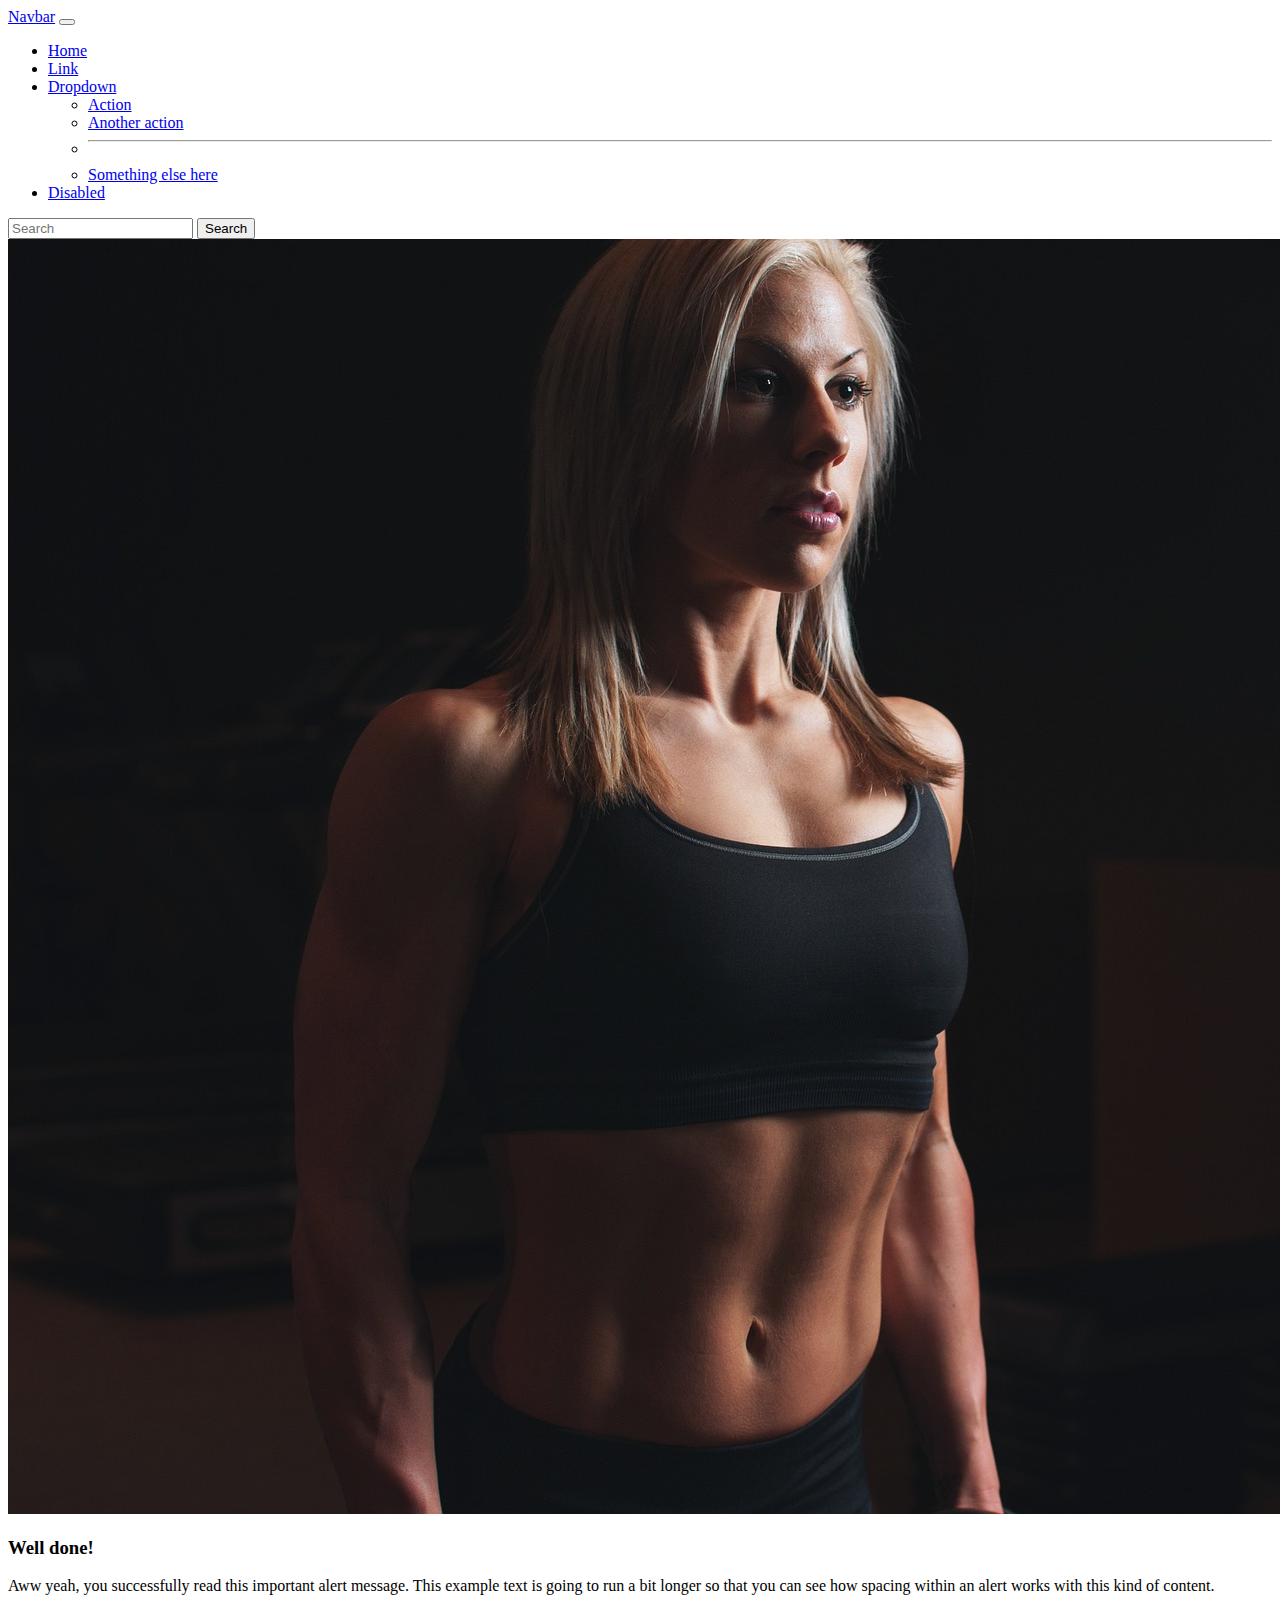
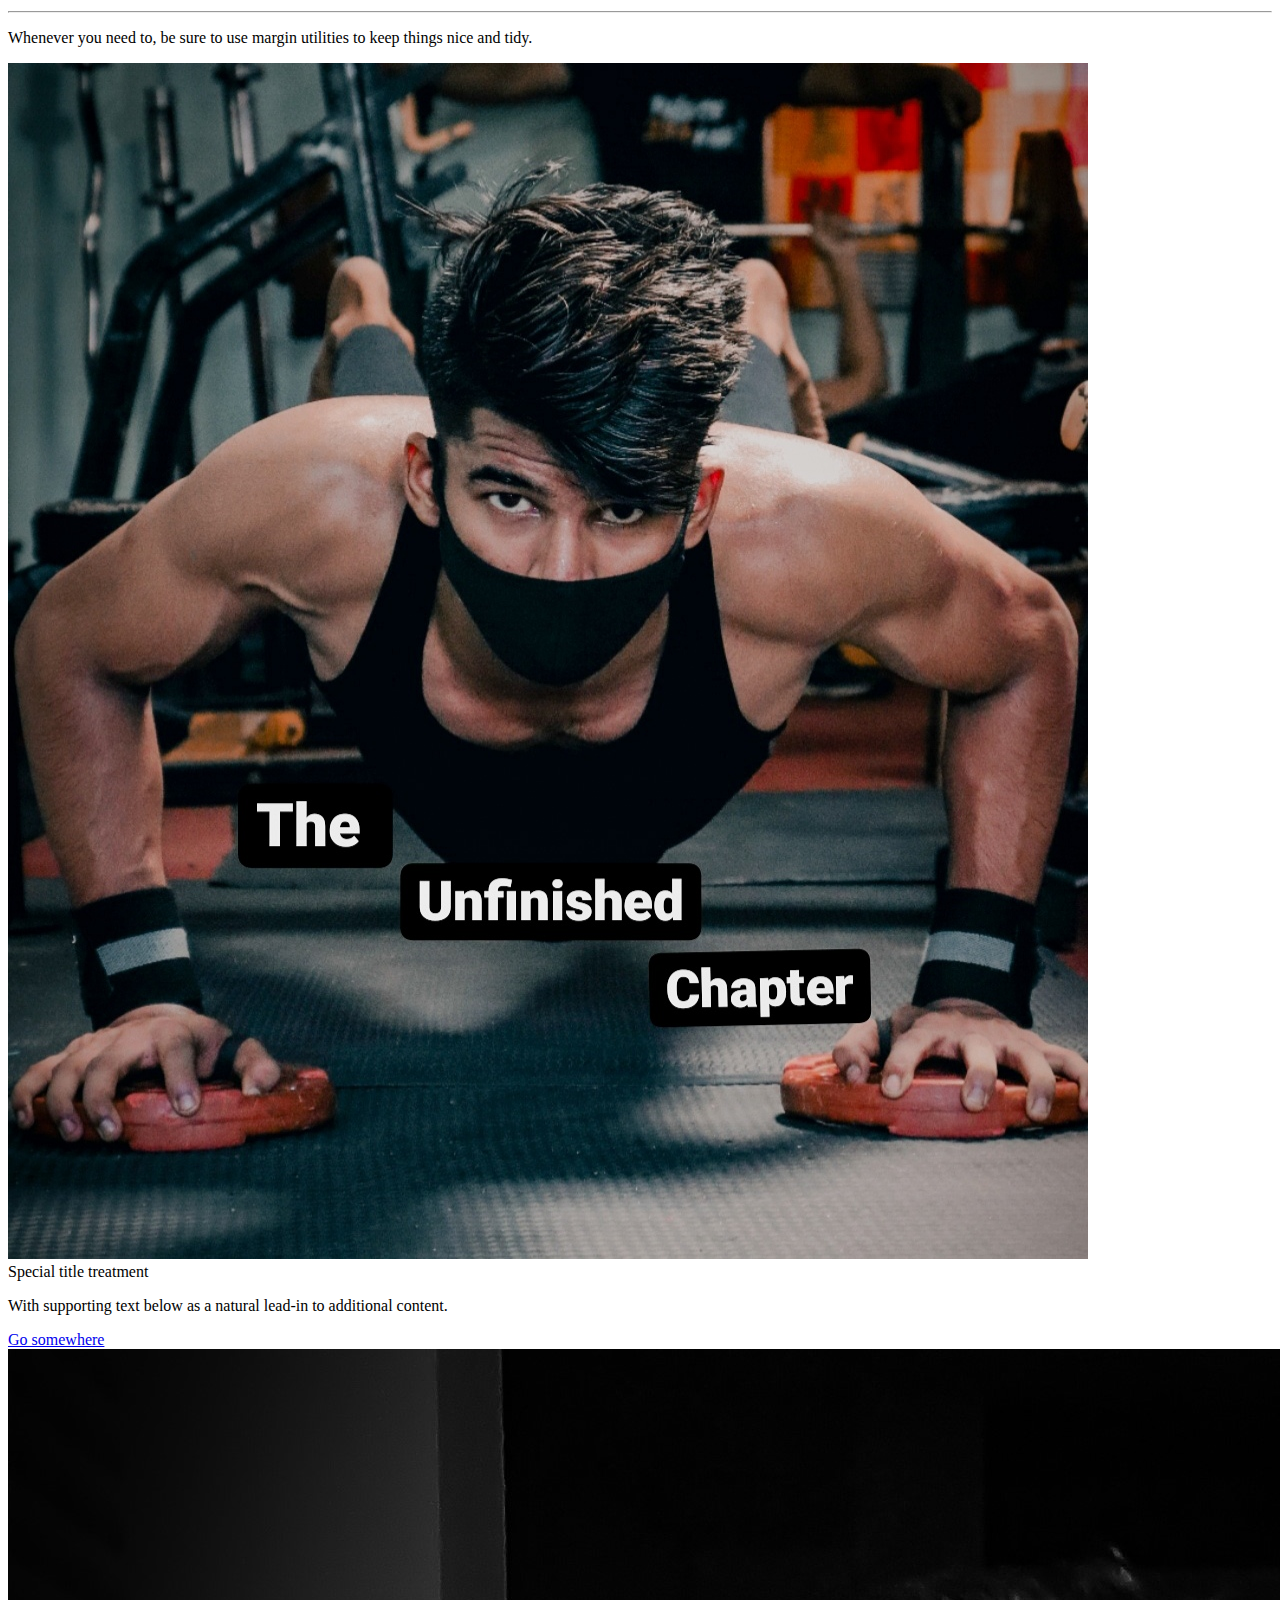
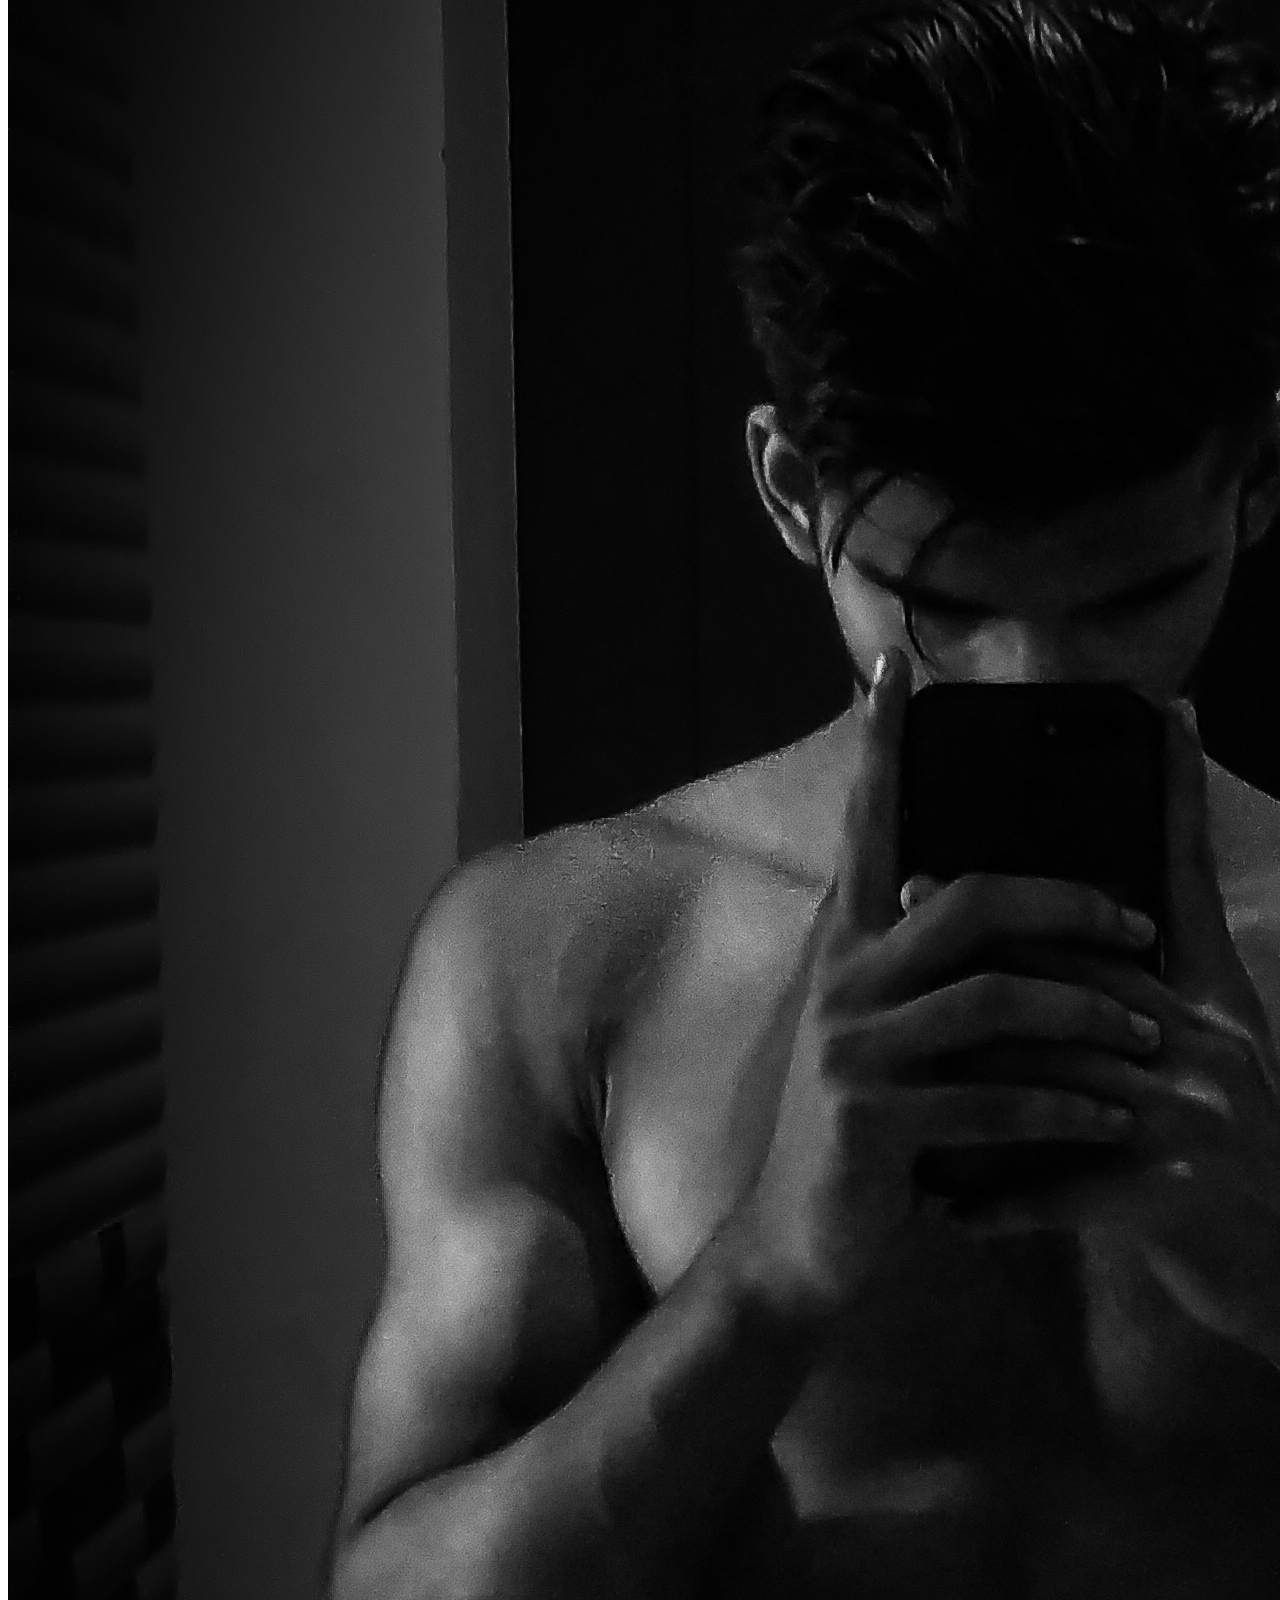
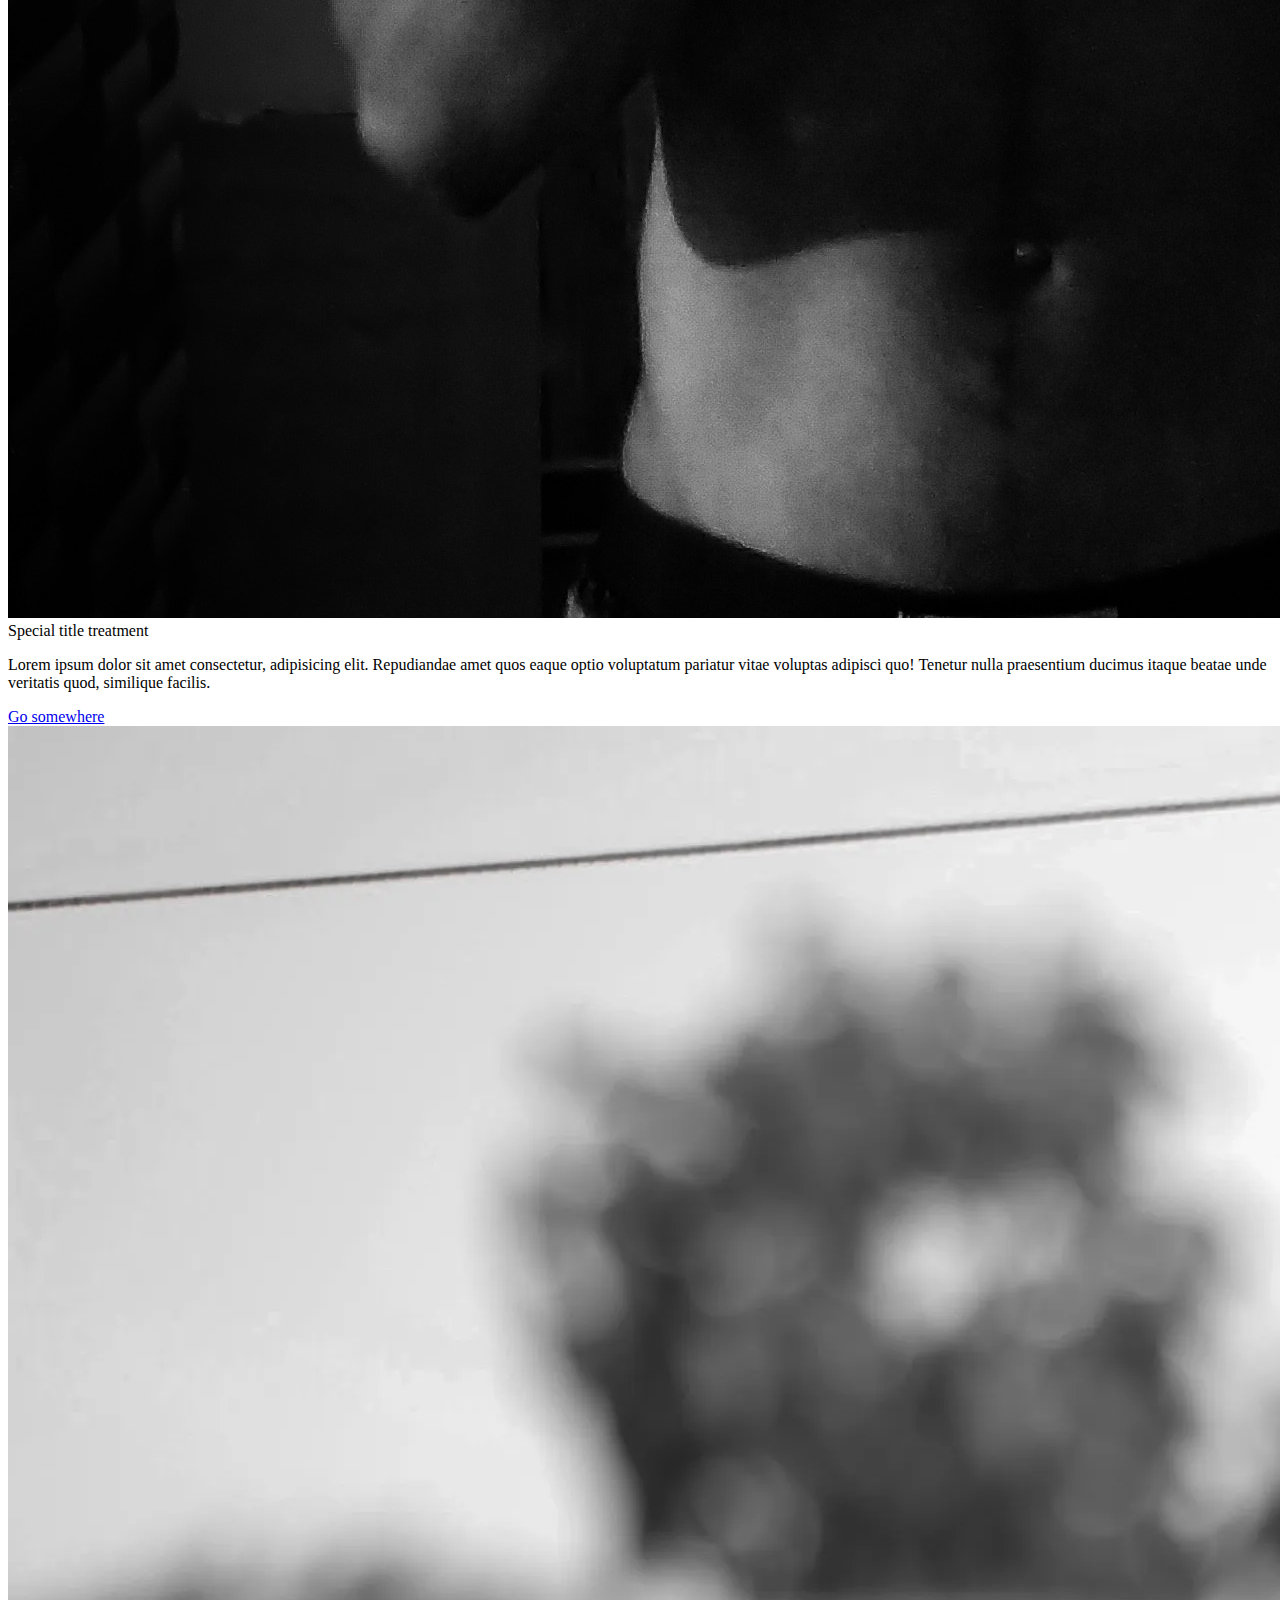
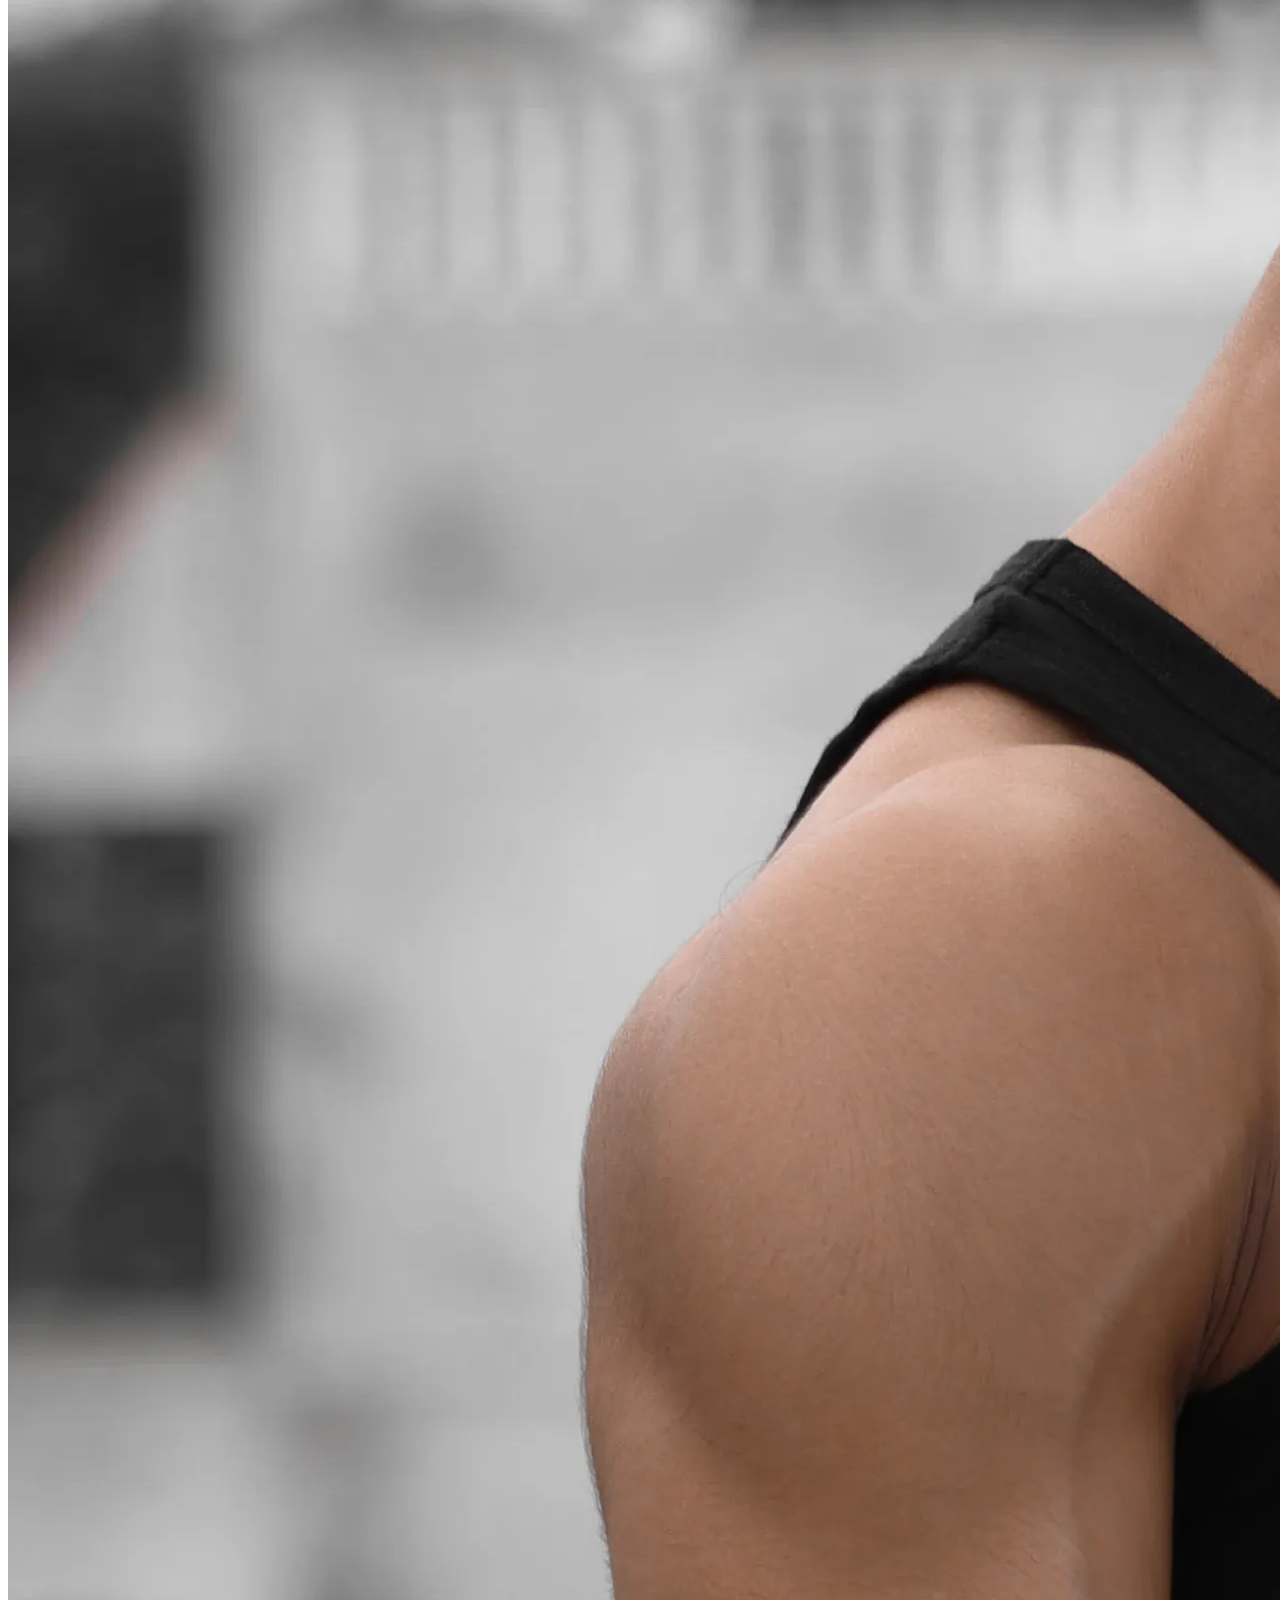
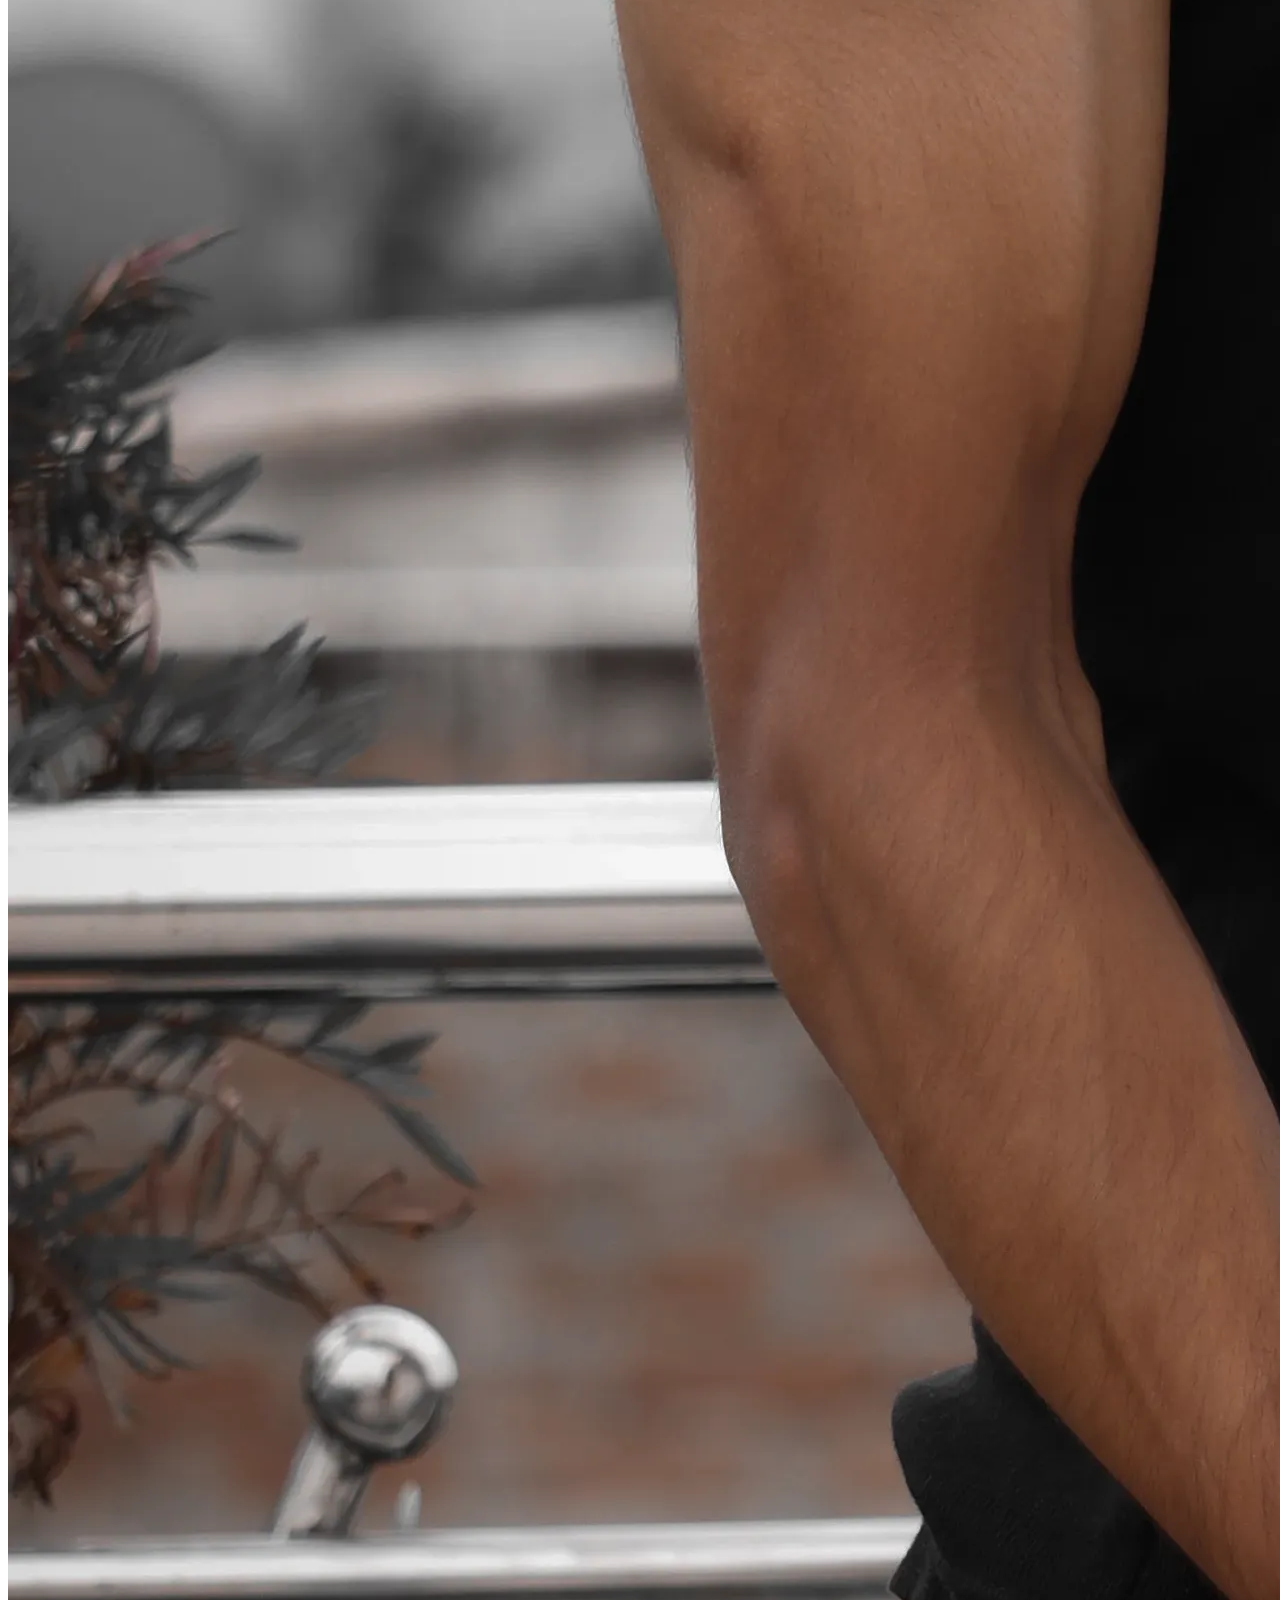
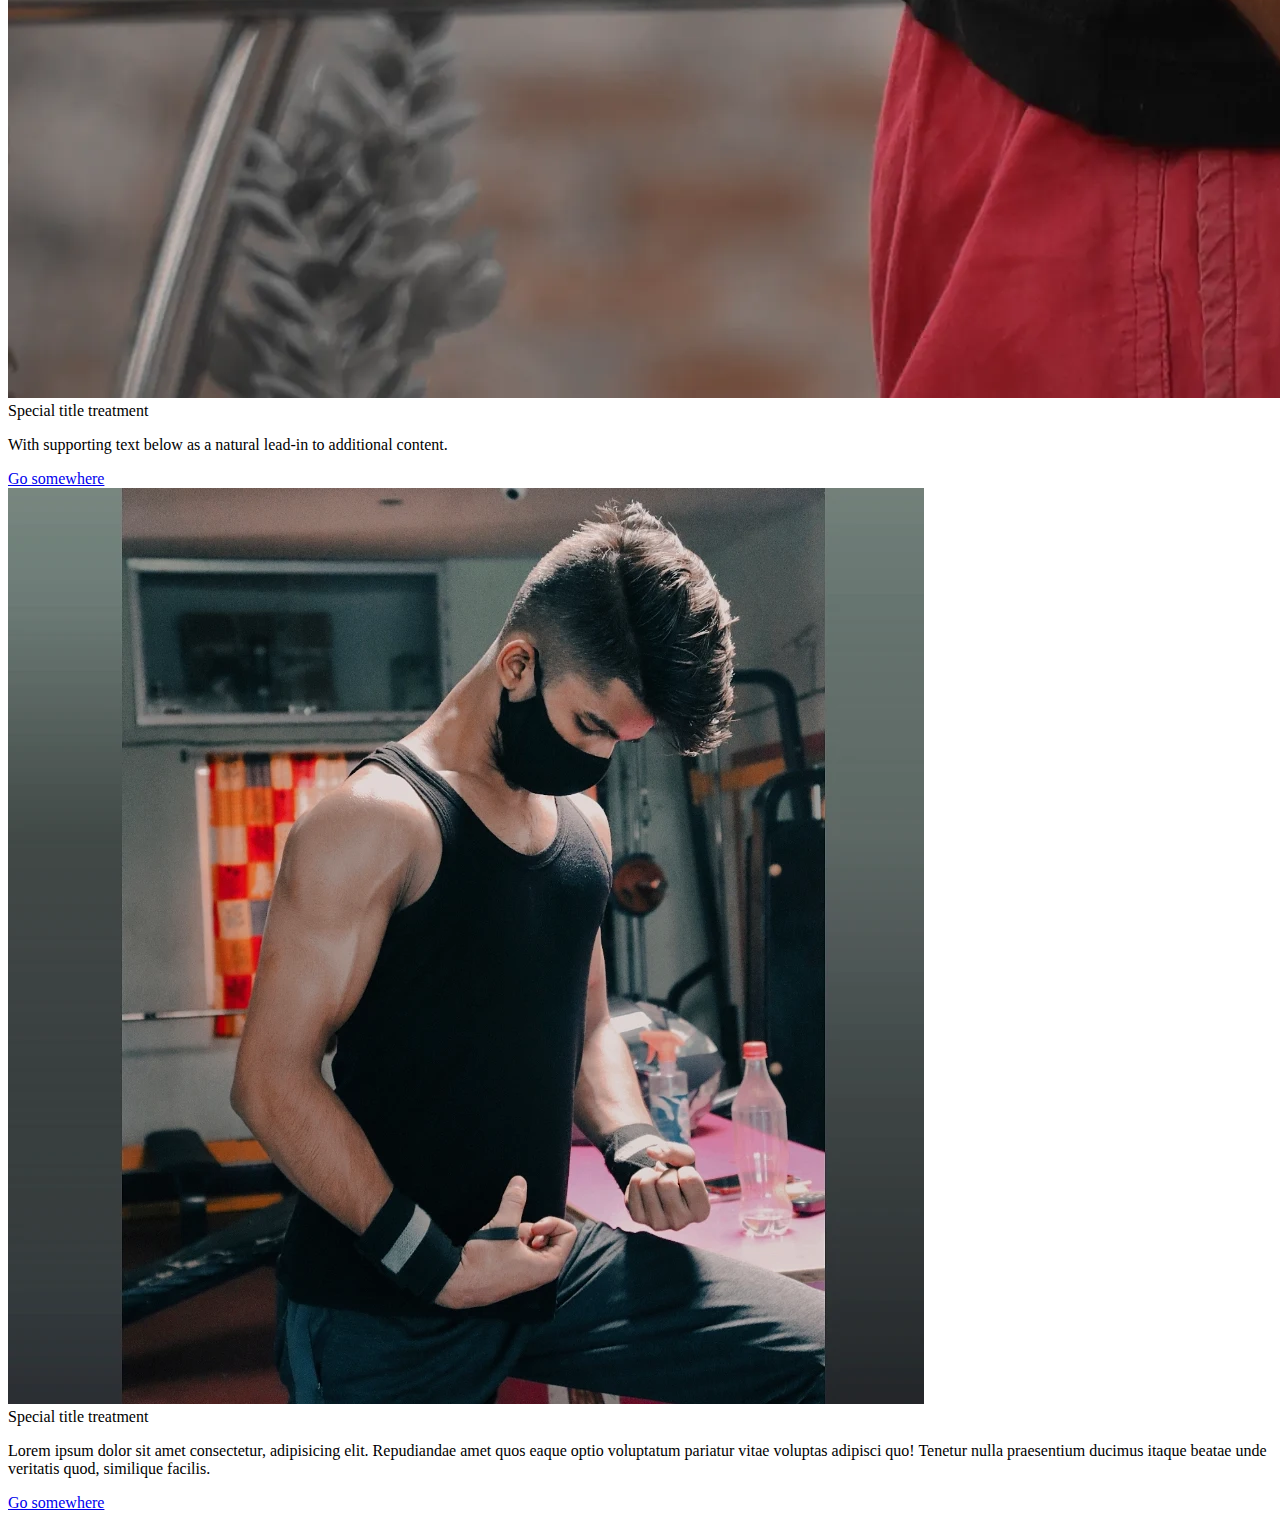
<file: 1boot.html>
<!doctype html>
<html lang="en">
  <head>
    <!-- Required meta tags -->
    <meta charset="utf-8">
    <meta name="viewport" content="width=device-width, initial-scale=1">

    <!-- Bootstrap CSS -->
    <link href="https://cdn.jsdelivr.net/npm/bootstrap@5.0.2/dist/css/bootstrap.min.css" rel="stylesheet" integrity="sha384-EVSTQN3/azprG1Anm3QDgpJLIm9Nao0Yz1ztcQTwFspd3yD65VohhpuuCOmLASjC" crossorigin="anonymous">

    <title>Hello, world!</title>
  </head>
  <body>
    <nav class="navbar navbar-expand-lg navbar-dark bg-dark">
        <div class="container-fluid">
          <a class="navbar-brand" href="#">Navbar</a>
          <button class="navbar-toggler" type="button" data-bs-toggle="collapse" data-bs-target="#navbarSupportedContent" aria-controls="navbarSupportedContent" aria-expanded="false" aria-label="Toggle navigation">
            <span class="navbar-toggler-icon"></span>
          </button>
          <div class="collapse navbar-collapse" id="navbarSupportedContent">
            <ul class="navbar-nav me-auto mb-2 mb-lg-0">
              <li class="nav-item">
                <a class="nav-link active" aria-current="page" href="#">Home</a>
              </li>
              <li class="nav-item">
                <a class="nav-link" href="#">Link</a>
              </li>
              <li class="nav-item dropdown">
                <a class="nav-link dropdown-toggle" href="#" id="navbarDropdown" role="button" data-bs-toggle="dropdown" aria-expanded="false">
                  Dropdown
                </a>
                <ul class="dropdown-menu" aria-labelledby="navbarDropdown">
                  <li><a class="dropdown-item" href="#">Action</a></li>
                  <li><a class="dropdown-item" href="#">Another action</a></li>
                  <li><hr class="dropdown-divider"></li>
                  <li><a class="dropdown-item" href="#">Something else here</a></li>
                </ul>
              </li>
              <li class="nav-item">
                <a class="nav-link disabled" href="#" tabindex="-1" aria-disabled="true">Disabled</a>
              </li>
            </ul>
            <form class="d-flex">
              <input class="form-control me-2" type="search" placeholder="Search" aria-label="Search">
              <button class="btn btn-outline-success" type="submit">Search</button>
            </form>
          </div>
        </div>
      </nav>
      
     
      <img src="abs-g040a30b15_1920.jpg" class="img-thumbnail" alt="...">

      <div class="alert alert-success" role="alert">
        <h3 class="alert-heading">Well done!</h3>
        <p>Aww yeah, you successfully read this important alert message. This example text is going to run a bit longer so that you can see how spacing within an alert works with this kind of content.</p>
        <hr>
        <p class="mb-2">Whenever you need to, be sure to use margin utilities to keep things nice and tidy.</p>
      </div>


     <div class="container">
      <div class="row" >
        <div class="col-sm-6">
          <div class="card">
            <img src="111111.jpg"  class="card-img-top" alt="...">
            <div class="card-body">
              <h7 class="card-title">Special title treatment</h7>
              <p class="card-text">With supporting text below as a natural lead-in to additional content.</p>
              <a href="#" class="btn btn-primary">Go somewhere</a>
            </div>
          </div>
        </div>
      
        
       
        <div class="col-sm-6">
          <div class="card">
            <img src="IMG20211002233958.jpg" class="card-img-top" alt="...">
            <div class="card-body">
              <h7 class="card-title">Special title treatment</h7>
              <p class="card-text">Lorem ipsum dolor sit amet consectetur, adipisicing elit. Repudiandae amet quos eaque optio voluptatum pariatur vitae voluptas adipisci quo! Tenetur nulla praesentium ducimus itaque beatae unde veritatis quod, similique facilis.</p>
              <a href="#" class="btn btn-primary">Go somewhere</a>
            </div>
          </div>
        </div>
      </div>
    </div>


 <div class="container">
      <div class="row" >
        <div class="col-sm-6">
          <div class="card">
            <img src="IMG_20211002_225745_318.webp"  class="card-img-top" alt="...">
            <div class="card-body">
              <h7 class="card-title">Special title treatment</h7>
              <p class="card-text">With supporting text below as a natural lead-in to additional content.</p>
              <a href="#" class="btn btn-primary">Go somewhere</a>
            </div>
          </div>
        </div>
      
        
       
        <div class="col-sm-6">
          <div class="card">
            <img src="IMG_20211002_225509_381.webp" class="card-img-top" alt="...">
            <div class="card-body">
              <h7 class="card-title">Special title treatment</h7>
              <p class="card-text">Lorem ipsum dolor sit amet consectetur, adipisicing elit. Repudiandae amet quos eaque optio voluptatum pariatur vitae voluptas adipisci quo! Tenetur nulla praesentium ducimus itaque beatae unde veritatis quod, similique facilis.</p>
              <a href="#" class="btn btn-primary">Go somewhere</a>
            </div>
          </div>
        </div>
      </div>
    </div>


   


 

    
      
    

    <!-- Optional JavaScript; choose one of the two! -->

    <!-- Option 1: Bootstrap Bundle with Popper -->
    <script src="https://cdn.jsdelivr.net/npm/bootstrap@5.0.2/dist/js/bootstrap.bundle.min.js" integrity="sha384-MrcW6ZMFYlzcLA8Nl+NtUVF0sA7MsXsP1UyJoMp4YLEuNSfAP+JcXn/tWtIaxVXM" crossorigin="anonymous"></script>

    <!-- Option 2: Separate Popper and Bootstrap JS -->
    <!--
    <script src="https://cdn.jsdelivr.net/npm/@popperjs/core@2.9.2/dist/umd/popper.min.js" integrity="sha384-IQsoLXl5PILFhosVNubq5LC7Qb9DXgDA9i+tQ8Zj3iwWAwPtgFTxbJ8NT4GN1R8p" crossorigin="anonymous"></script>
    <script src="https://cdn.jsdelivr.net/npm/bootstrap@5.0.2/dist/js/bootstrap.min.js" integrity="sha384-cVKIPhGWiC2Al4u+LWgxfKTRIcfu0JTxR+EQDz/bgldoEyl4H0zUF0QKbrJ0EcQF" crossorigin="anonymous"></script>
    -->
  </body>
</html>
</file>
